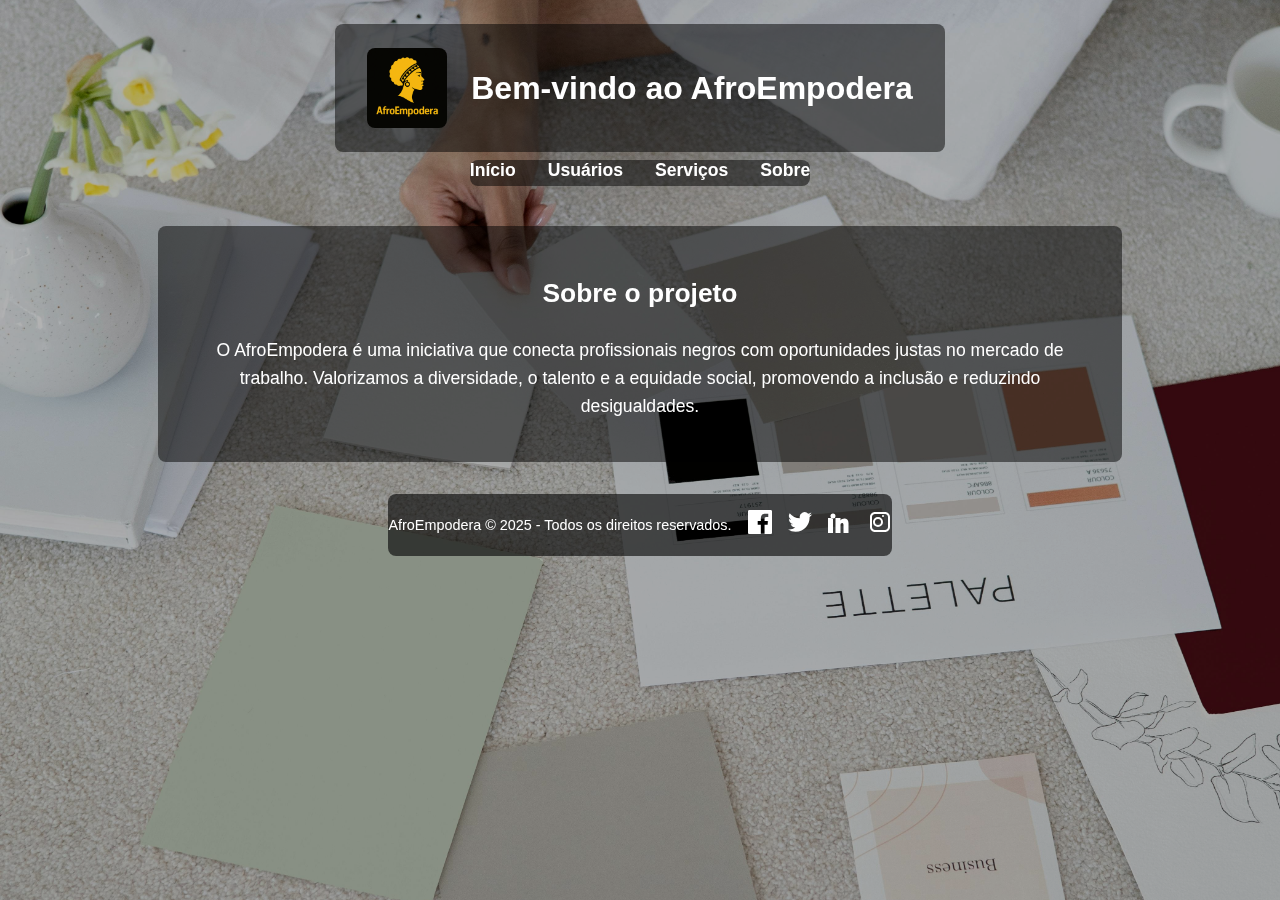
<file: afroempodera-final/frontend-site/index.html>
<!DOCTYPE html>
<html lang="pt-BR">
<head>
  <meta charset="UTF-8" />
  <title>Bem-vindo ao AfroEmpodera</title>
  <style>
    /* Fundo carrossel */
    #carousel-background {
      position: fixed;
      top: 0; left: 0;
      width: 100vw;
      height: 100vh;
      z-index: -1;
      background-size: cover;
      background-position: center;
      transition: background-image 1s ease-in-out;
      filter: brightness(0.7);
    }

    /* Reset básico e fonte */
    body, html {
      margin: 0; padding: 0;
      font-family: Arial, sans-serif;
      color: white;
      min-height: 100vh;
      background: transparent;
      text-align: center;
      display: flex;
      flex-direction: column;
      min-height: 100vh;
    }

    /* Containers principais */
    header, nav, section {
      position: relative;
      z-index: 1;
      max-width: 900px;
      margin: 1.5rem auto 0;
      padding: 1.5rem 2rem;
      background: rgba(0, 0, 0, 0.5);
      border-radius: 8px;
    }

    /* Cabeçalho */
    .cabecalho {
      display: flex;
      align-items: center;
      justify-content: center;
      gap: 1.5rem;
      flex-wrap: wrap;
    }

    .logo-header {
      height: 80px;
      border-radius: 8px;
      flex-shrink: 0;
    }

    .cabecalho h1 {
      font-weight: 700;
      font-size: 2rem;
      margin: 0;
    }

    /* Navegação */
    nav {
      display: flex;
      justify-content: center;
      gap: 2rem;
      flex-wrap: wrap;
      padding: 0;
      margin-top: 0.5rem;
      margin-bottom: 1rem;
      position: relative;
      z-index: 1;
    }

    nav a {
      color: white;
      text-decoration: none;
      font-weight: bold;
      font-size: 1.1rem;
      padding-bottom: 3px;
      border-bottom: 2px solid transparent;
      transition: border-color 0.3s;
    }

    nav a:hover {
      border-bottom-color: white;
    }

    /* Conteúdo da seção */
    section {
      text-align: center;
      line-height: 1.6;
      font-size: 1.1rem;
      margin-bottom: 2rem;
    }

    /* Rodapé fixo mas não sobreposto */
    footer {
      background: rgba(0,0,0,0.6);
      color: white;
      padding: 1rem 0;
      font-size: 0.9rem;
      position: relative;
      z-index: 1;
      max-width: 900px;
      margin: 0 auto 1.5rem;
      border-radius: 8px;
      display: flex;
      justify-content: space-between;
      align-items: center;
      gap: 1rem;
      flex-wrap: wrap;
    }

    /* Ícones sociais */
    .social-icons {
      display: flex;
      gap: 1rem;
      align-items: center;
    }

    .social-icons a {
      color: white;
      text-decoration: none;
      font-size: 1.4rem;
      transition: color 0.3s;
    }

    .social-icons a:hover {
      color: #FFD700; /* Amarelo ouro */
    }

    /* Ícones SVG para redes sociais */
    .social-icons svg {
      width: 24px;
      height: 24px;
      fill: currentColor;
    }
  </style>
</head>
<body>
  <div id="carousel-background"></div>

  <header class="cabecalho">
    <img src="assets/afroempodera-logo.png" alt="Logo AfroEmpodera" class="logo-header" />
    <h1>Bem-vindo ao AfroEmpodera</h1>
  </header>

  <nav>
    <a href="index.html">Início</a>
    <a href="usuarios.html">Usuários</a>
    <a href="servicos.html">Serviços</a>
    <a href="sobre.html">Sobre</a>
  </nav>

  <section>
    <h2>Sobre o projeto</h2>
    <p>
      O AfroEmpodera é uma iniciativa que conecta profissionais negros com oportunidades justas no mercado de trabalho.
      Valorizamos a diversidade, o talento e a equidade social, promovendo a inclusão e reduzindo desigualdades.
    </p>
  </section>

  <footer>
    <div>AfroEmpodera © 2025 - Todos os direitos reservados.</div>
    <div class="social-icons" aria-label="Redes sociais AfroEmpodera">
      <a href="https://www.facebook.com/afroempodera" target="_blank" rel="noopener" aria-label="Facebook">
        <svg viewBox="0 0 24 24" aria-hidden="true">
          <path d="M22.675 0H1.325C.593 0 0 .592 0 1.324v21.351C0 23.406.592 24 1.325 24H12.82v-9.294H9.692v-3.622h3.127V8.413c0-3.1 1.893-4.788 4.658-4.788 1.325 0 2.464.099 2.796.143v3.24l-1.918.001c-1.504 0-1.794.715-1.794 1.763v2.313h3.587l-.467 3.622h-3.12V24h6.116C23.406 24 24 23.406 24 22.675V1.324C24 .592 23.406 0 22.675 0z"/>
        </svg>
      </a>
      <a href="https://twitter.com/afroempodera" target="_blank" rel="noopener" aria-label="Twitter">
        <svg viewBox="0 0 24 24" aria-hidden="true">
          <path d="M24 4.557a9.83 9.83 0 0 1-2.828.775 4.932 4.932 0 0 0 2.165-2.724 9.865 9.865 0 0 1-3.127 1.195 4.916 4.916 0 0 0-8.38 4.482 13.94 13.94 0 0 1-10.125-5.134 4.916 4.916 0 0 0 1.523 6.562 4.897 4.897 0 0 1-2.228-.616c-.054 2.281 1.581 4.415 3.949 4.89a4.902 4.902 0 0 1-2.224.084 4.918 4.918 0 0 0 4.588 3.417 9.867 9.867 0 0 1-6.102 2.104c-.397 0-.79-.023-1.175-.069a13.945 13.945 0 0 0 7.557 2.212c9.054 0 14.001-7.504 14.001-14.002 0-.213-.005-.425-.014-.636A10.012 10.012 0 0 0 24 4.557z"/>
        </svg>
      </a>
      <a href="https://www.linkedin.com/company/afroempodera" target="_blank" rel="noopener" aria-label="LinkedIn">
        <svg viewBox="0 0 24 24" aria-hidden="true">
          <path d="M4.98 3.5a2.5 2.5 0 1 1 0 5.001 2.5 2.5 0 0 1 0-5zm.02 4.5H.01v15h5V8zm7.5 0h-5v15h5v-8c0-2.5 3-2.7 3 0v8h5v-10c0-5.5-6-5.3-8-2.6z"/>
        </svg>
      </a>
      <a href="https://www.instagram.com/afroempodera" target="_blank" rel="noopener" aria-label="Instagram">
        <svg viewBox="0 0 24 24" aria-hidden="true">
          <path d="M7 2C4.243 2 2 4.243 2 7v10c0 2.757 2.243 5 5 5h10c2.757 0 5-2.243 5-5V7c0-2.757-2.243-5-5-5H7zm0 2h10c1.654 0 3 1.346 3 3v10c0 1.654-1.346 3-3 3H7c-1.654 0-3-1.346-3-3V7c0-1.654 1.346-3 3-3zm8 1a1 1 0 1 0 0 2 1 1 0 0 0 0-2zm-5 2a5 5 0 1 0 0 10 5 5 0 0 0 0-10zm0 2a3 3 0 1 1 0 6 3 3 0 0 1 0-6z"/>
        </svg>
      </a>
    </div>
  </footer>

  <script>
    const imagens = [
      "assets/carros1.jpg",
      "assets/carros2.jpg",
      "assets/carros3.jpg"
    ];
    let indice = 0;
    const carousel = document.getElementById('carousel-background');

    function mostrarImagem(i) {
      carousel.style.backgroundImage = `url('${imagens[i]}')`;
    }

    function proximo() {
      indice = (indice + 1) % imagens.length;
      mostrarImagem(indice);
    }

    mostrarImagem(indice);
    setInterval(proximo, 4000);
  </script>
</body>
</html>
</file>
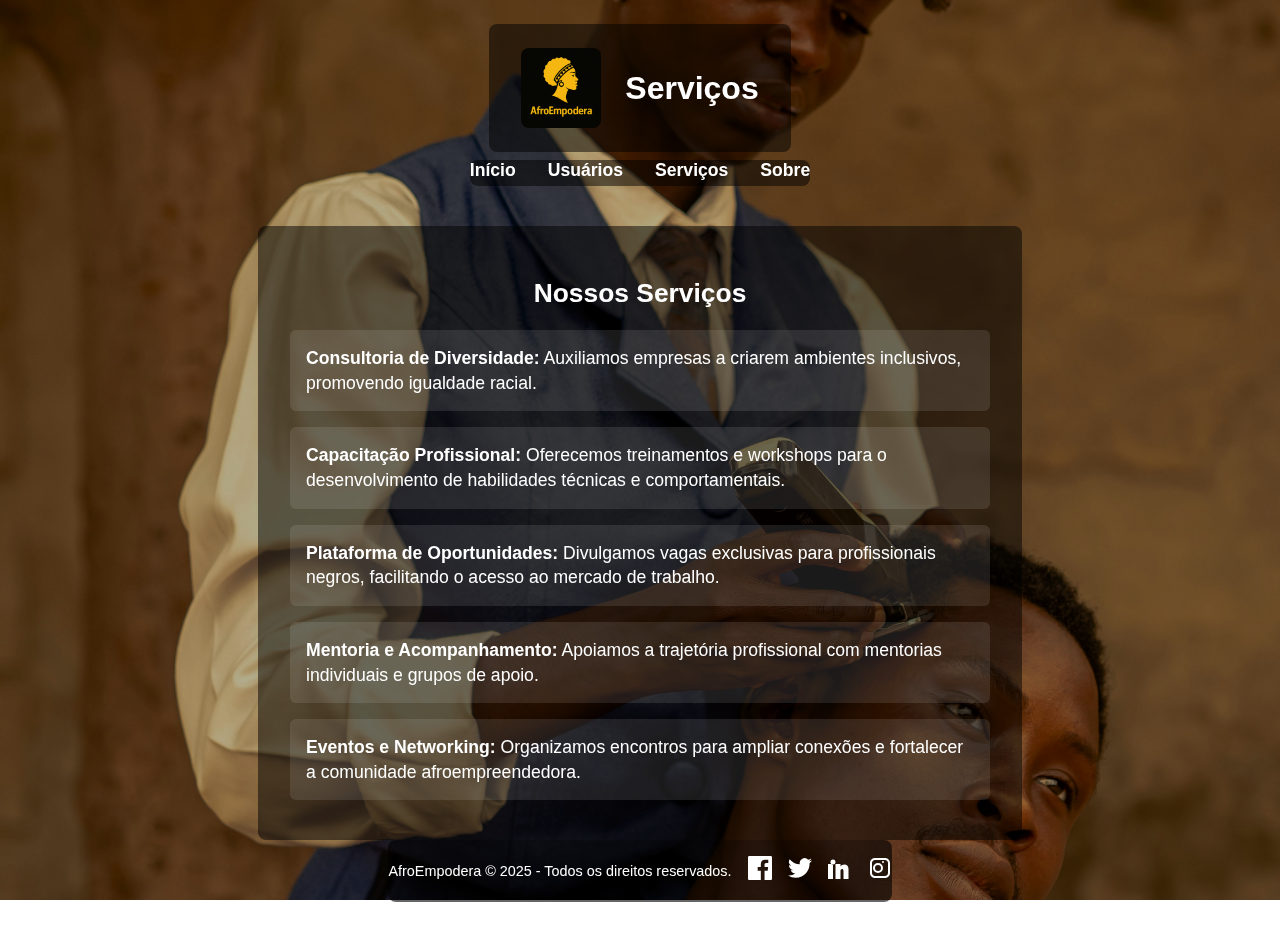
<file: afroempodera-final/frontend-site/servicos.html>
<!DOCTYPE html>
<html lang="pt-BR">
<head>
  <meta charset="UTF-8" />
  <title>Serviços - AfroEmpodera</title>
  <style>
    /* Fundo carrossel */
    #carousel-background {
      position: fixed;
      top: 0; left: 0;
      width: 100vw;
      height: 100vh;
      z-index: -1;
      background-size: cover;
      background-position: center;
      transition: background-image 1s ease-in-out;
      filter: brightness(0.7);
    }

    body, html {
      margin: 0; padding: 0;
      font-family: Arial, sans-serif;
      color: white;
      background: transparent;
      text-align: center;
      min-height: 100vh;
      display: flex;
      flex-direction: column;
    }

    header, nav, section {
      position: relative;
      z-index: 1;
      max-width: 900px;
      margin: 1.5rem auto 0;
      padding: 1.5rem 2rem;
      background: rgba(0, 0, 0, 0.5);
      border-radius: 8px;
    }

    .cabecalho {
      display: flex;
      align-items: center;
      justify-content: center;
      gap: 1.5rem;
      flex-wrap: wrap;
    }

    .logo-header {
      height: 80px;
      border-radius: 8px;
      flex-shrink: 0;
    }

    .cabecalho h1 {
      font-weight: 700;
      font-size: 2rem;
      margin: 0;
    }

    nav {
      display: flex;
      justify-content: center;
      gap: 2rem;
      flex-wrap: wrap;
      padding: 0;
      margin-top: 0.5rem;
      margin-bottom: 1rem;
    }

    nav a {
      color: white;
      text-decoration: none;
      font-weight: bold;
      font-size: 1.1rem;
      padding-bottom: 3px;
      border-bottom: 2px solid transparent;
      transition: border-color 0.3s;
    }

    nav a:hover {
      border-bottom-color: white;
    }

    section {
      text-align: left;
      line-height: 1.6;
      font-size: 1.1rem;
    }

    section h2 {
      text-align: center;
      margin-bottom: 1rem;
    }

    section ul {
      list-style: none;
      padding-left: 0;
      max-width: 700px;
      margin: 0 auto;
    }

    section ul li {
      background: rgba(255, 255, 255, 0.1);
      margin-bottom: 1rem;
      padding: 1rem;
      border-radius: 6px;
      line-height: 1.4;
    }

    footer {
      background: rgba(0,0,0,0.6);
      color: white;
      padding: 1rem 0;
      font-size: 0.9rem;
      position: relative;
      z-index: 1;
      max-width: 900px;
      margin: 0 auto 1.5rem;
      border-radius: 8px;
      display: flex;
      justify-content: space-between;
      align-items: center;
      gap: 1rem;
      flex-wrap: wrap;
    }

    .social-icons {
      display: flex;
      gap: 1rem;
      align-items: center;
    }

    .social-icons a {
      color: white;
      text-decoration: none;
      font-size: 1.4rem;
      transition: color 0.3s;
    }

    .social-icons a:hover {
      color: #FFD700;
    }

    .social-icons svg {
      width: 24px;
      height: 24px;
      fill: currentColor;
    }
  </style>
</head>
<body>
  <div id="carousel-background"></div>

  <header class="cabecalho">
    <img src="assets/afroempodera-logo.png" alt="Logo AfroEmpodera" class="logo-header" />
    <h1>Serviços</h1>
  </header>

  <nav>
    <a href="index.html">Início</a>
    <a href="usuarios.html">Usuários</a>
    <a href="servicos.html">Serviços</a>
    <a href="sobre.html">Sobre</a>
  </nav>

  <section>
    <h2>Nossos Serviços</h2>
    <ul>
      <li><strong>Consultoria de Diversidade:</strong> Auxiliamos empresas a criarem ambientes inclusivos, promovendo igualdade racial.</li>
      <li><strong>Capacitação Profissional:</strong> Oferecemos treinamentos e workshops para o desenvolvimento de habilidades técnicas e comportamentais.</li>
      <li><strong>Plataforma de Oportunidades:</strong> Divulgamos vagas exclusivas para profissionais negros, facilitando o acesso ao mercado de trabalho.</li>
      <li><strong>Mentoria e Acompanhamento:</strong> Apoiamos a trajetória profissional com mentorias individuais e grupos de apoio.</li>
      <li><strong>Eventos e Networking:</strong> Organizamos encontros para ampliar conexões e fortalecer a comunidade afroempreendedora.</li>
    </ul>
  </section>

  <footer>
    <div>AfroEmpodera © 2025 - Todos os direitos reservados.</div>
    <div class="social-icons" aria-label="Redes sociais AfroEmpodera">
      <a href="https://www.facebook.com/afroempodera" target="_blank" rel="noopener" aria-label="Facebook">
        <svg viewBox="0 0 24 24" aria-hidden="true">
          <path d="M22.675 0H1.325C.593 0 0 .592 0 1.324v21.351C0 23.406.592 24 1.325 24H12.82v-9.294H9.692v-3.622h3.127V8.413c0-3.1 1.893-4.788 4.658-4.788 1.325 0 2.464.099 2.796.143v3.24l-1.918.001c-1.504 0-1.794.715-1.794 1.763v2.313h3.587l-.467 3.622h-3.12V24h6.116C23.406 24 24 23.406 24 22.675V1.324C24 .592 23.406 0 22.675 0z"/>
        </svg>
      </a>
      <a href="https://twitter.com/afroempodera" target="_blank" rel="noopener" aria-label="Twitter">
        <svg viewBox="0 0 24 24" aria-hidden="true">
          <path d="M24 4.557a9.83 9.83 0 0 1-2.828.775 4.932 4.932 0 0 0 2.165-2.724 9.865 9.865 0 0 1-3.127 1.195 4.916 4.916 0 0 0-8.38 4.482 13.94 13.94 0 0 1-10.125-5.134 4.916 4.916 0 0 0 1.523 6.562 4.897 4.897 0 0 1-2.228-.616c-.054 2.281 1.581 4.415 3.949 4.89a4.902 4.902 0 0 1-2.224.084 4.918 4.918 0 0 0 4.588 3.417 9.867 9.867 0 0 1-6.102 2.104c-.397 0-.79-.023-1.175-.069a13.945 13.945 0 0 0 7.557 2.212c9.054 0 14.001-7.504 14.001-14.002 0-.213-.005-.425-.014-.636A10.012 10.012 0 0 0 24 4.557z"/>
        </svg>
      </a>
      <a href="https://www.linkedin.com/company/afroempodera" target="_blank" rel="noopener" aria-label="LinkedIn">
        <svg viewBox="0 0 24 24" aria-hidden="true">
          <path d="M4.98 3.5a2.5 2.5 0 1 1 0 5.001 2.5 2.5 0 0 1 0-5zm.02 4.5H.01v15h5V8zm7.5 0h-5v15h5v-8c0-2.5 3-2.7 3 0v8h5v-10c0-5.5-6-5.3-8-2.6z"/>
        </svg>
      </a>
      <a href="https://www.instagram.com/afroempodera" target="_blank" rel="noopener" aria-label="Instagram">
        <svg viewBox="0 0 24 24" aria-hidden="true">
          <path d="M7 2C4.243 2 2 4.243 2 7v10c0 2.757 2.243 5 5 5h10c2.757 0 5-2.243 5-5V7c0-2.757-2.243-5-5-5H7zm0 2h10c1.654 0 3 1.346 3 3v10c0 1.654-1.346 3-3 3H7c-1.654 0-3-1.346-3-3V7c0-1.654 1.346-3 3-3zm8 1a1 1 0 1 0 0 2 1 1 0 0 0 0-2zm-5 2a5 5 0 1 0 0 10 5 5 0 0 0 0-10zm0 2a3 3 0 1 1 0 6 3 3 0 0 1 0-6z"/>
        </svg>
      </a>
    </div>
  </footer>

  <script>
    const imagens = [
      "assets/servicos1.jpg",
      "assets/servicos2.jpg",
      "assets/servicos3.jpg"
    ];
    let indice = 0;
    const carousel = document.getElementById('carousel-background');

    function mostrarImagem(i) {
      carousel.style.backgroundImage = `url('${imagens[i]}')`;
    }

    function proximo() {
      indice = (indice + 1) % imagens.length;
      mostrarImagem(indice);
    }

    mostrarImagem(indice);
    setInterval(proximo, 4000);
  </script>
</body>
</html>
</file>
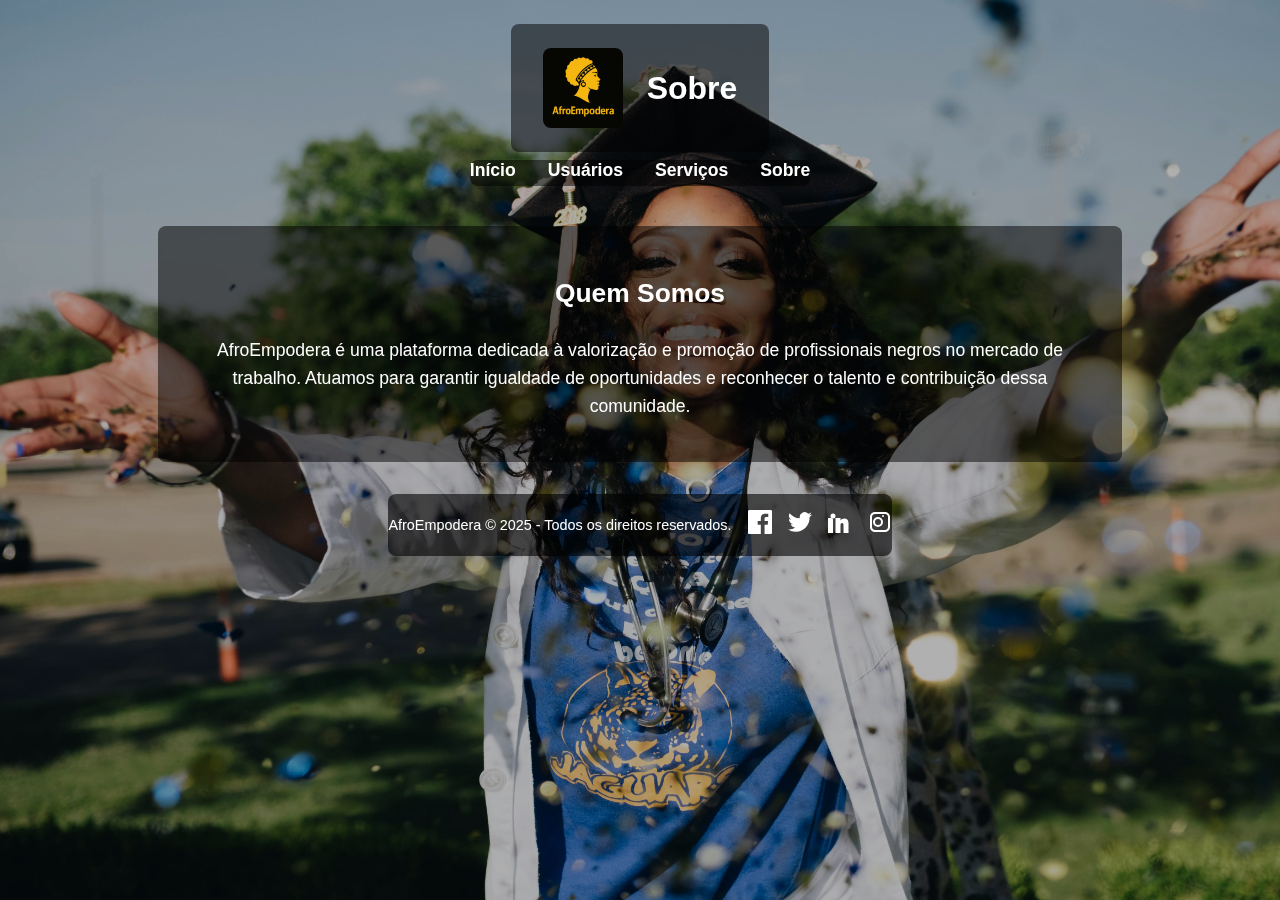
<file: afroempodera-final/frontend-site/sobre.html>
<!DOCTYPE html>
<html lang="pt-BR">
<head>
  <meta charset="UTF-8" />
  <title>Sobre - AfroEmpodera</title>
  <style>
    /* Fundo carrossel */
    #carousel-background {
      position: fixed;
      top: 0; left: 0;
      width: 100vw;
      height: 100vh;
      z-index: -1;
      background-size: cover;
      background-position: center;
      transition: background-image 1s ease-in-out;
      filter: brightness(0.7);
    }

    body, html {
      margin: 0; padding: 0;
      font-family: Arial, sans-serif;
      color: white;
      min-height: 100vh;
      background: transparent;
      text-align: center;
      display: flex;
      flex-direction: column;
      min-height: 100vh;
    }

    header, nav, section {
      position: relative;
      z-index: 1;
      max-width: 900px;
      margin: 1.5rem auto 0;
      padding: 1.5rem 2rem;
      background: rgba(0, 0, 0, 0.5);
      border-radius: 8px;
    }

    .cabecalho {
      display: flex;
      align-items: center;
      justify-content: center;
      gap: 1.5rem;
      flex-wrap: wrap;
    }

    .logo-header {
      height: 80px;
      border-radius: 8px;
      flex-shrink: 0;
    }

    .cabecalho h1 {
      font-weight: 700;
      font-size: 2rem;
      margin: 0;
    }

    nav {
      display: flex;
      justify-content: center;
      gap: 2rem;
      flex-wrap: wrap;
      padding: 0;
      margin-top: 0.5rem;
      margin-bottom: 1rem;
      position: relative;
      z-index: 1;
    }

    nav a {
      color: white;
      text-decoration: none;
      font-weight: bold;
      font-size: 1.1rem;
      padding-bottom: 3px;
      border-bottom: 2px solid transparent;
      transition: border-color 0.3s;
    }

    nav a:hover {
      border-bottom-color: white;
    }

    section {
      text-align: center;
      line-height: 1.6;
      font-size: 1.1rem;
      margin-bottom: 2rem;
    }

    footer {
      background: rgba(0,0,0,0.6);
      color: white;
      padding: 1rem 0;
      font-size: 0.9rem;
      position: relative;
      z-index: 1;
      max-width: 900px;
      margin: 0 auto 1.5rem;
      border-radius: 8px;
      display: flex;
      justify-content: space-between;
      align-items: center;
      gap: 1rem;
      flex-wrap: wrap;
    }

    .social-icons {
      display: flex;
      gap: 1rem;
      align-items: center;
    }

    .social-icons a {
      color: white;
      text-decoration: none;
      font-size: 1.4rem;
      transition: color 0.3s;
    }

    .social-icons a:hover {
      color: #FFD700;
    }

    .social-icons svg {
      width: 24px;
      height: 24px;
      fill: currentColor;
    }
  </style>
</head>
<body>
  <div id="carousel-background"></div>

  <header class="cabecalho">
    <img src="assets/afroempodera-logo.png" alt="Logo AfroEmpodera" class="logo-header" />
    <h1>Sobre</h1>
  </header>

  <nav>
    <a href="index.html">Início</a>
    <a href="usuarios.html">Usuários</a>
    <a href="servicos.html">Serviços</a>
    <a href="sobre.html">Sobre</a>
  </nav>

  <section>
    <h2>Quem Somos</h2>
    <p>
      AfroEmpodera é uma plataforma dedicada à valorização e promoção de profissionais negros no mercado de trabalho.
      Atuamos para garantir igualdade de oportunidades e reconhecer o talento e contribuição dessa comunidade.
    </p>
  </section>

  <footer>
    <div>AfroEmpodera © 2025 - Todos os direitos reservados.</div>
    <div class="social-icons" aria-label="Redes sociais AfroEmpodera">
      <a href="https://www.facebook.com/afroempodera" target="_blank" rel="noopener" aria-label="Facebook">
        <svg viewBox="0 0 24 24" aria-hidden="true">
          <path d="M22.675 0H1.325C.593 0 0 .592 0 1.324v21.351C0 23.406.592 24 1.325 24H12.82v-9.294H9.692v-3.622h3.127V8.413c0-3.1 1.893-4.788 4.658-4.788 1.325 0 2.464.099 2.796.143v3.24l-1.918.001c-1.504 0-1.794.715-1.794 1.763v2.313h3.587l-.467 3.622h-3.12V24h6.116C23.406 24 24 23.406 24 22.675V1.324C24 .592 23.406 0 22.675 0z"/>
        </svg>
      </a>
      <a href="https://twitter.com/afroempodera" target="_blank" rel="noopener" aria-label="Twitter">
        <svg viewBox="0 0 24 24" aria-hidden="true">
          <path d="M24 4.557a9.83 9.83 0 0 1-2.828.775 4.932 4.932 0 0 0 2.165-2.724 9.865 9.865 0 0 1-3.127 1.195 4.916 4.916 0 0 0-8.38 4.482 13.94 13.94 0 0 1-10.125-5.134 4.916 4.916 0 0 0 1.523 6.562 4.897 4.897 0 0 1-2.228-.616c-.054 2.281 1.581 4.415 3.949 4.89a4.902 4.902 0 0 1-2.224.084 4.918 4.918 0 0 0 4.588 3.417 9.867 9.867 0 0 1-6.102 2.104c-.397 0-.79-.023-1.175-.069a13.945 13.945 0 0 0 7.557 2.212c9.054 0 14.001-7.504 14.001-14.002 0-.213-.005-.425-.014-.636A10.012 10.012 0 0 0 24 4.557z"/>
        </svg>
      </a>
      <a href="https://www.linkedin.com/company/afroempodera" target="_blank" rel="noopener" aria-label="LinkedIn">
        <svg viewBox="0 0 24 24" aria-hidden="true">
          <path d="M4.98 3.5a2.5 2.5 0 1 1 0 5.001 2.5 2.5 0 0 1 0-5zm.02 4.5H.01v15h5V8zm7.5 0h-5v15h5v-8c0-2.5 3-2.7 3 0v8h5v-10c0-5.5-6-5.3-8-2.6z"/>
        </svg>
      </a>
      <a href="https://www.instagram.com/afroempodera" target="_blank" rel="noopener" aria-label="Instagram">
        <svg viewBox="0 0 24 24" aria-hidden="true">
          <path d="M7 2C4.243 2 2 4.243 2 7v10c0 2.757 2.243 5 5 5h10c2.757 0 5-2.243 5-5V7c0-2.757-2.243-5-5-5H7zm0 2h10c1.654 0 3 1.346 3 3v10c0 1.654-1.346 3-3 3H7c-1.654 0-3-1.346-3-3V7c0-1.654 1.346-3 3-3zm8 1a1 1 0 1 0 0 2 1 1 0 0 0 0-2zm-5 2a5 5 0 1 0 0 10 5 5 0 0 0 0-10zm0 2a3 3 0 1 1 0 6 3 3 0 0 1 0-6z"/>
        </svg>
      </a>
    </div>
  </footer>

  <script>
    const imagens = [
      "assets/sobre1.jpg",
      "assets/sobre2.jpg",
      "assets/sobre3.jpg"
    ];
    let indice = 0;
    const carousel = document.getElementById('carousel-background');

    function mostrarImagem(i) {
      carousel.style.backgroundImage = `url('${imagens[i]}')`;
    }

    function proximo() {
      indice = (indice + 1) % imagens.length;
      mostrarImagem(indice);
    }

    mostrarImagem(indice);
    setInterval(proximo, 4000);
  </script>
</body>
</html>
</file>
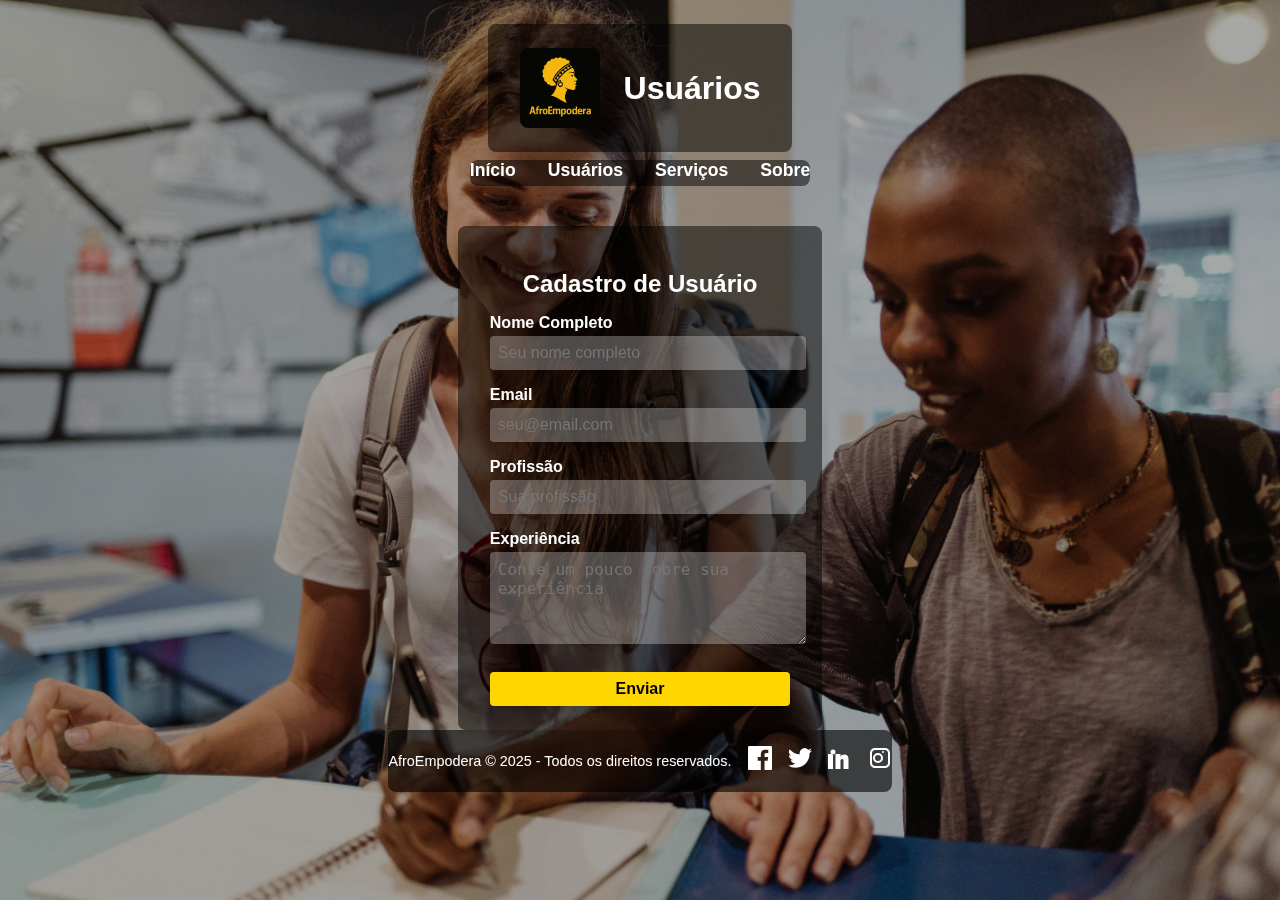
<file: afroempodera-final/frontend-site/usuarios.html>
<!DOCTYPE html>
<html lang="pt-BR">
<head>
  <meta charset="UTF-8" />
  <title>Usuários - AfroEmpodera</title>
  <style>
    /* Fundo carrossel */
    #carousel-background {
      position: fixed;
      top: 0; left: 0;
      width: 100vw;
      height: 100vh;
      z-index: -1;
      background-size: cover;
      background-position: center;
      transition: background-image 1s ease-in-out;
      filter: brightness(0.7);
    }

    body, html {
      margin: 0; padding: 0;
      font-family: Arial, sans-serif;
      color: white;
      background: transparent;
      text-align: center;
      min-height: 100vh;
      display: flex;
      flex-direction: column;
    }

    header, nav, section {
      position: relative;
      z-index: 1;
      max-width: 900px;
      margin: 1.5rem auto 0;
      padding: 1.5rem 2rem;
      background: rgba(0, 0, 0, 0.5);
      border-radius: 8px;
    }

    .cabecalho {
      display: flex;
      align-items: center;
      justify-content: center;
      gap: 1.5rem;
      flex-wrap: wrap;
    }

    .logo-header {
      height: 80px;
      border-radius: 8px;
      flex-shrink: 0;
    }

    .cabecalho h1 {
      font-weight: 700;
      font-size: 2rem;
      margin: 0;
    }

    nav {
      display: flex;
      justify-content: center;
      gap: 2rem;
      flex-wrap: wrap;
      padding: 0;
      margin-top: 0.5rem;
      margin-bottom: 1rem;
    }

    nav a {
      color: white;
      text-decoration: none;
      font-weight: bold;
      font-size: 1.1rem;
      padding-bottom: 3px;
      border-bottom: 2px solid transparent;
      transition: border-color 0.3s;
    }

    nav a:hover {
      border-bottom-color: white;
    }

    section h2 {
      margin-bottom: 1rem;
    }

    form {
      text-align: left;
      max-width: 500px;
      margin: 0 auto;
    }

    label {
      display: block;
      margin-top: 1rem;
      font-weight: bold;
    }

    input, select, textarea {
      width: 100%;
      padding: 0.5rem;
      margin-top: 0.25rem;
      border-radius: 4px;
      border: none;
      font-size: 1rem;
    }

    input[type="submit"] {
      background: #FFD700;
      color: black;
      font-weight: bold;
      cursor: not-allowed;
      margin-top: 1.5rem;
    }

    input[type="submit"]:hover {
      background: #e6c200;
    }

    footer {
      background: rgba(0,0,0,0.6);
      color: white;
      padding: 1rem 0;
      font-size: 0.9rem;
      position: relative;
      z-index: 1;
      max-width: 900px;
      margin: 0 auto 1.5rem;
      border-radius: 8px;
      display: flex;
      justify-content: space-between;
      align-items: center;
      gap: 1rem;
      flex-wrap: wrap;
    }

    .social-icons {
      display: flex;
      gap: 1rem;
      align-items: center;
    }

    .social-icons a {
      color: white;
      text-decoration: none;
      font-size: 1.4rem;
      transition: color 0.3s;
    }

    .social-icons a:hover {
      color: #FFD700;
    }

    .social-icons svg {
      width: 24px;
      height: 24px;
      fill: currentColor;
    }
  </style>
</head>
<body>
  <div id="carousel-background"></div>

  <header class="cabecalho">
    <img src="assets/afroempodera-logo.png" alt="Logo AfroEmpodera" class="logo-header" />
    <h1>Usuários</h1>
  </header>

  <nav>
    <a href="index.html">Início</a>
    <a href="usuarios.html">Usuários</a>
    <a href="servicos.html">Serviços</a>
    <a href="sobre.html">Sobre</a>
  </nav>

  <section>
    <h2>Cadastro de Usuário</h2>
    <form>
      <label for="nome">Nome Completo</label>
      <input type="text" id="nome" name="nome" placeholder="Seu nome completo" disabled />

      <label for="email">Email</label>
      <input type="email" id="email" name="email" placeholder="seu@email.com" disabled />

      <label for="profissao">Profissão</label>
      <input type="text" id="profissao" name="profissao" placeholder="Sua profissão" disabled />

      <label for="experiencia">Experiência</label>
      <textarea id="experiencia" name="experiencia" rows="4" placeholder="Conte um pouco sobre sua experiência" disabled></textarea>

      <input type="submit" value="Enviar" disabled />
    </form>
  </section>

  <footer>
    <div>AfroEmpodera © 2025 - Todos os direitos reservados.</div>
    <div class="social-icons" aria-label="Redes sociais AfroEmpodera">
      <a href="https://www.facebook.com/afroempodera" target="_blank" rel="noopener" aria-label="Facebook">
        <svg viewBox="0 0 24 24" aria-hidden="true">
          <path d="M22.675 0H1.325C.593 0 0 .592 0 1.324v21.351C0 23.406.592 24 1.325 24H12.82v-9.294H9.692v-3.622h3.127V8.413c0-3.1 1.893-4.788 4.658-4.788 1.325 0 2.464.099 2.796.143v3.24l-1.918.001c-1.504 0-1.794.715-1.794 1.763v2.313h3.587l-.467 3.622h-3.12V24h6.116C23.406 24 24 23.406 24 22.675V1.324C24 .592 23.406 0 22.675 0z"/>
        </svg>
      </a>
      <a href="https://twitter.com/afroempodera" target="_blank" rel="noopener" aria-label="Twitter">
        <svg viewBox="0 0 24 24" aria-hidden="true">
          <path d="M24 4.557a9.83 9.83 0 0 1-2.828.775 4.932 4.932 0 0 0 2.165-2.724 9.865 9.865 0 0 1-3.127 1.195 4.916 4.916 0 0 0-8.38 4.482 13.94 13.94 0 0 1-10.125-5.134 4.916 4.916 0 0 0 1.523 6.562 4.897 4.897 0 0 1-2.228-.616c-.054 2.281 1.581 4.415 3.949 4.89a4.902 4.902 0 0 1-2.224.084 4.918 4.918 0 0 0 4.588 3.417 9.867 9.867 0 0 1-6.102 2.104c-.397 0-.79-.023-1.175-.069a13.945 13.945 0 0 0 7.557 2.212c9.054 0 14.001-7.504 14.001-14.002 0-.213-.005-.425-.014-.636A10.012 10.012 0 0 0 24 4.557z"/>
        </svg>
      </a>
      <a href="https://www.linkedin.com/company/afroempodera" target="_blank" rel="noopener" aria-label="LinkedIn">
        <svg viewBox="0 0 24 24" aria-hidden="true">
          <path d="M4.98 3.5a2.5 2.5 0 1 1 0 5.001 2.5 2.5 0 0 1 0-5zm.02 4.5H.01v15h5V8zm7.5 0h-5v15h5v-8c0-2.5 3-2.7 3 0v8h5v-10c0-5.5-6-5.3-8-2.6z"/>
        </svg>
      </a>
      <a href="https://www.instagram.com/afroempodera" target="_blank" rel="noopener" aria-label="Instagram">
        <svg viewBox="0 0 24 24" aria-hidden="true">
          <path d="M7 2C4.243 2 2 4.243 2 7v10c0 2.757 2.243 5 5 5h10c2.757 0 5-2.243 5-5V7c0-2.757-2.243-5-5-5H7zm0 2h10c1.654 0 3 1.346 3 3v10c0 1.654-1.346 3-3 3H7c-1.654 0-3-1.346-3-3V7c0-1.654 1.346-3 3-3zm8 1a1 1 0 1 0 0 2 1 1 0 0 0 0-2zm-5 2a5 5 0 1 0 0 10 5 5 0 0 0 0-10zm0 2a3 3 0 1 1 0 6 3 3 0 0 1 0-6z"/>
        </svg>
      </a>
    </div>
  </footer>

  <script>
    const imagens = [
      "assets/usuarios1.jpg",
      "assets/usuarios2.jpg",
      "assets/usuarios3.jpg"
    ];
    let indice = 0;
    const carousel = document.getElementById('carousel-background');

    function mostrarImagem(i) {
      carousel.style.backgroundImage = `url('${imagens[i]}')`;
    }

    function proximo() {
      indice = (indice + 1) % imagens.length;
      mostrarImagem(indice);
    }

    mostrarImagem(indice);
    setInterval(proximo, 4000);
  </script>
</body>
</html>
</file>
